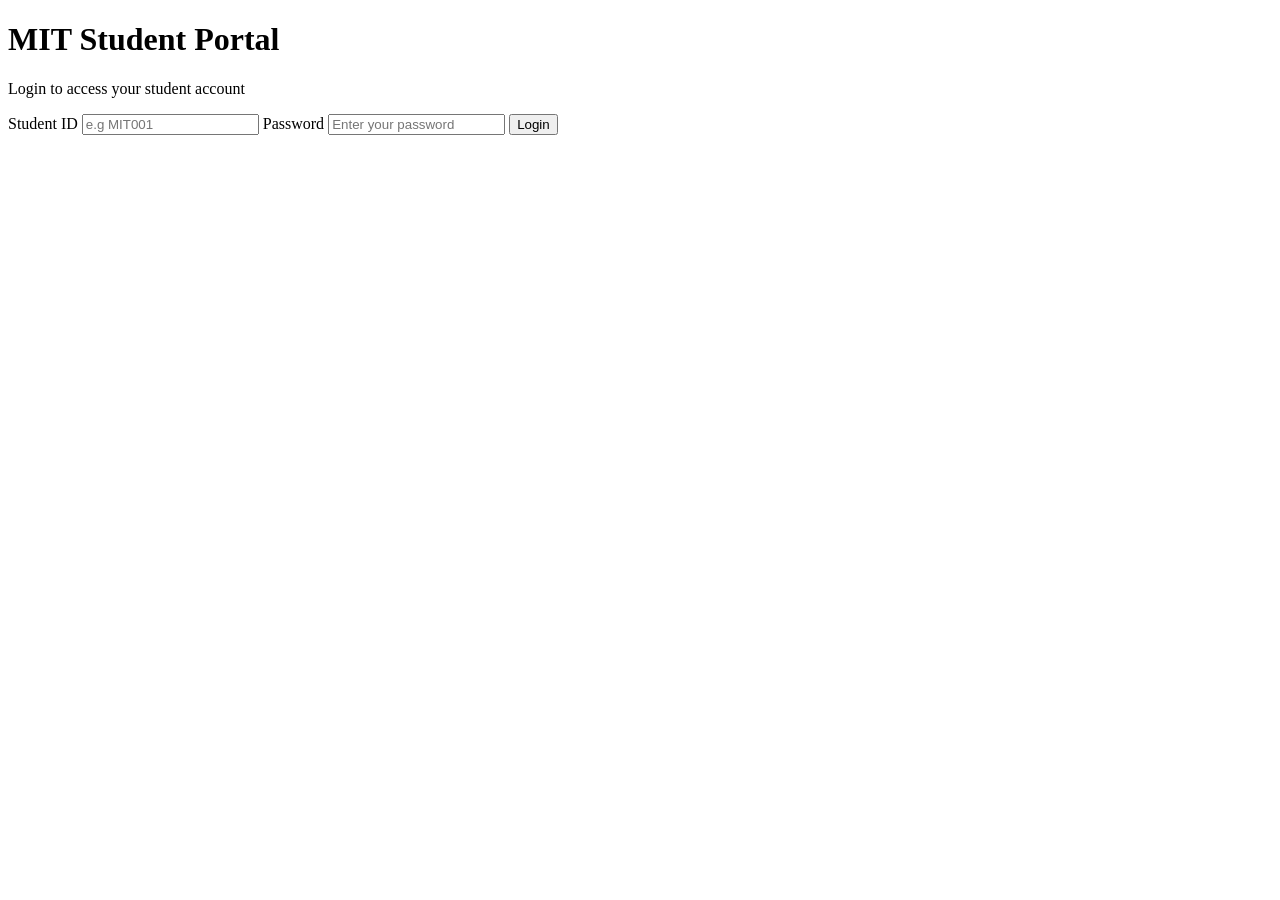
<file: index.html>
<!DOCTYPE html>
<html>

<head>

    <title>MIT Student Portal</title>

</head>

<body>

    <h1>MIT Student Portal</h1>

    <p>Login to access your student account</p>

       <div class="card">

    <form id="loginForm">

            <label for="studentId">Student ID</label>
            <input type="text" id="studentId"
            placeholder="e.g MIT001">

            <label for="password">Password</label>
            <input type="password" id="password"
            placeholder="Enter your password">

            <button type="button" id="loginButton">Login</button>

    </form>
    </div>

    <script src="script.js"></script>

</body>

</html>
</file>
<file: style.css>
body {
    background-color: lightblue;
    padding: 20px;
    max-width: 1000px;
    margin: auto;
}
h1 {
    text-align: center;
    margin-bottom: 30px;
}
h2 {
color: darkblue;
}
.section-title {
    font-size: 22px;
}
.card {
    background-color: white;
    padding: 20px;
    border-radius: 10px;
    margin-top: 20px;
    box-shadow: 0 2px 8px rgba(red 0, green 0, blue 0, alpha 0.1);
}
table {
    border-collapse: collapse;
    width:100%
}
th, td {
    border: 1px solid black;
    padding: 10px;
}
th {
    background-color:darkblue;
    color: white;
}
.balance {
    font-size: 24px;
    font-weight: bold;
}
#loginForm {
    max-width: 400px;
    margin: auto;
}
input{
    width: 100%;
    padding: 10px;
    margin-top: 5px;
    margin-bottom: 15px;
    box-sizing: border-box;
}
button{
    width: 100%;
    padding: 1opx;
    margin-top: 5px;
    cursor: pointer;
    background-color: darkblue;
    color: white;
    border-radius: 6px;
}
@media (max-width:600px) {
    body {
        padding: 10px;
    }
    .card {
        padding: 15px;
    }
    table {
        font-size: 13px;
    }
    th, td {
        padding: 7px;
    }
    h1 {
        padding: 7px;
    }
}
</file>
